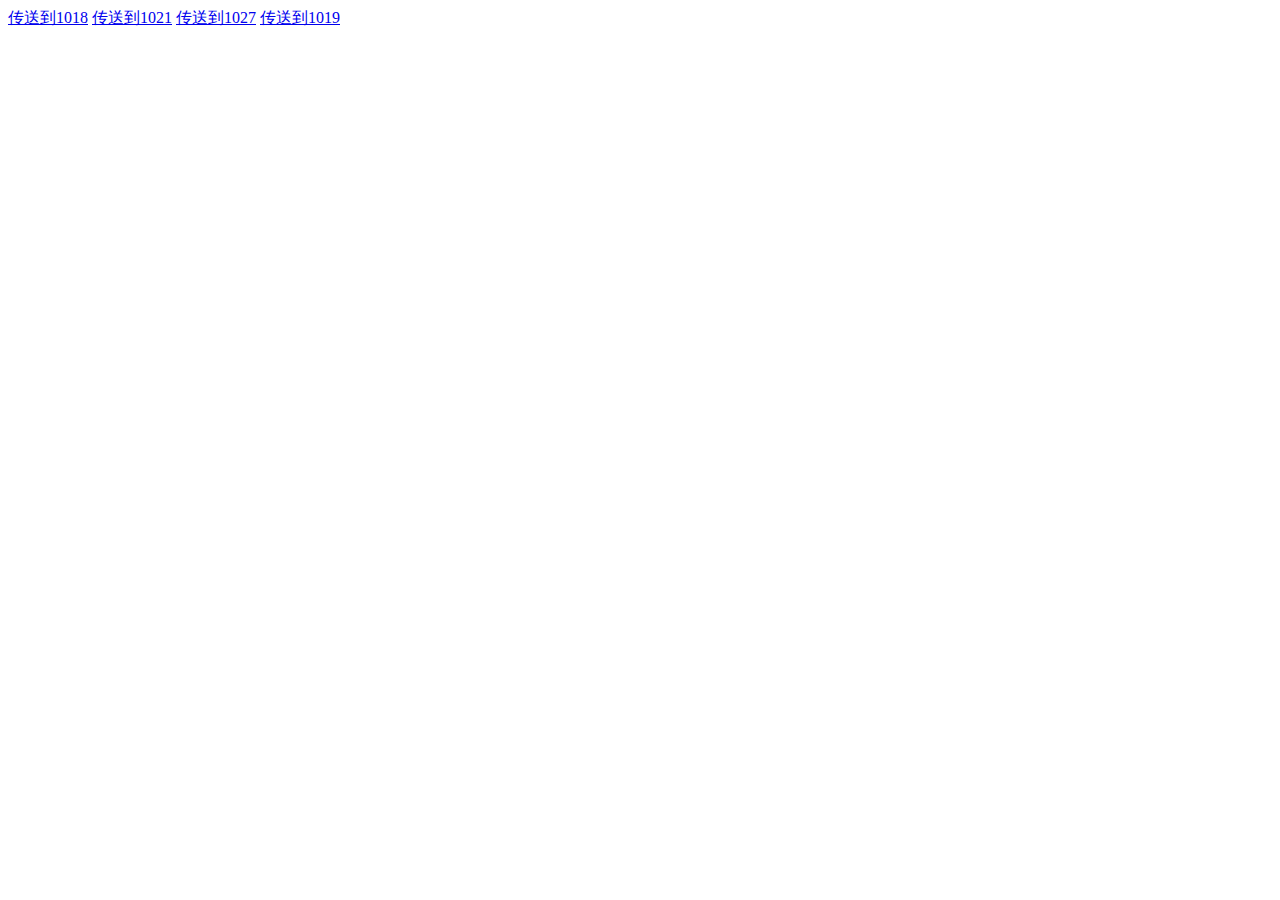
<file: index.html>
<!DOCTYPE html>
<html lang="en">
<head>
    <meta charset="UTF-8">
    <meta name="viewport" content="width=device-width, initial-scale=1.0">
    <meta http-equiv="X-UA-Compatible" content="ie=edge">
    <title>Document</title>
</head>
<body>
    <a href="wdzy\D1018.html">传送到1018</a>
    <a href="wdzy\D1021.html">传送到1021</a>
    <a href="wdzy\amazon.html">传送到1027</a>
    <a href="wdzy\D1019.html">传送到1019</a>
</body>
</html>
</file>
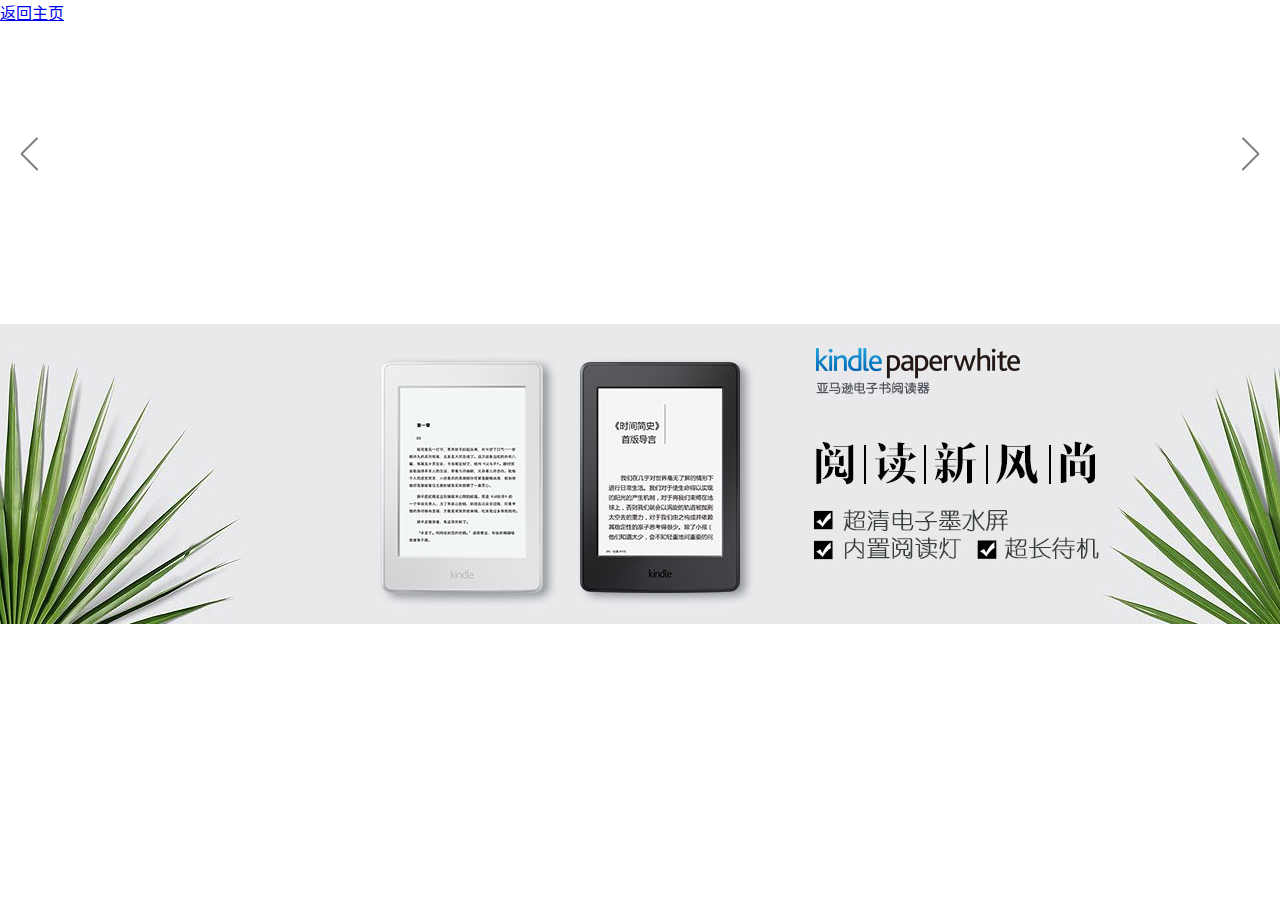
<file: wdzy/amazonp.html>
<!DOCTYPE html>
<html lang="zh-CN">
<head>
	<meta charset="UTF-8">
	<title>Document</title>
</head>
<link rel="stylesheet" type="text/css" href="style.css">
<body>
		<a href="../\index.html">返回主页</a>
	<div class="ShowContainer" id="ShowContainer">
		<!-- 图片区 -->
		<ul id="imgItems">
			<!--<li><a href=""></a></li> -->
		</ul>
		<!-- 文字区 -->
		<ul class="txtItems shorten" id="txtItems">
			<!-- <li title="[Kindle 电子书阅读器]阅读新风尚">
				<span>Kindle 电子书阅读器</span><span>阅读新风尚</span>
	 </li> -->
		</ul>
		<!-- 左箭头 -->
		<div class="arrow arrow-left" id="arrowPre"></div>
		<!-- 右箭头 -->
		<div class="arrow arrow-right" id="arrowNext"></div>
	</div>

	<div id="images"> 
		<a href="#" class="displayIg"><img src="images/01.jpg" alt=""></a>
		<a href="#"class="hiddenImg"><img src="images/02.jpg" alt=""></a>
        <a href="#"class="hiddenImg"><img src="images/03.jpg" alt=""></a>
		<a href="#"class="hiddenImg"><img src="images/04.jpg" alt=""></a>
		<a href="#"class="hiddenImg"><img src="images/05.jpg" alt=""></a>
		<a href="#"class="hiddenImg"><img src="images/06.jpg" alt=""></a>
		<a href="#"class="hiddenImg"><img src="images/07.jpg" alt=""></a>
		<a href="#"class="hiddenImg"><img src="images/08.jpg" alt=""></a>
	</div>
	<p><button id="btnOjb"> 鼠标</button></p>
		<script src="js/jjk.js"></script>
</body>
</html>
</file>
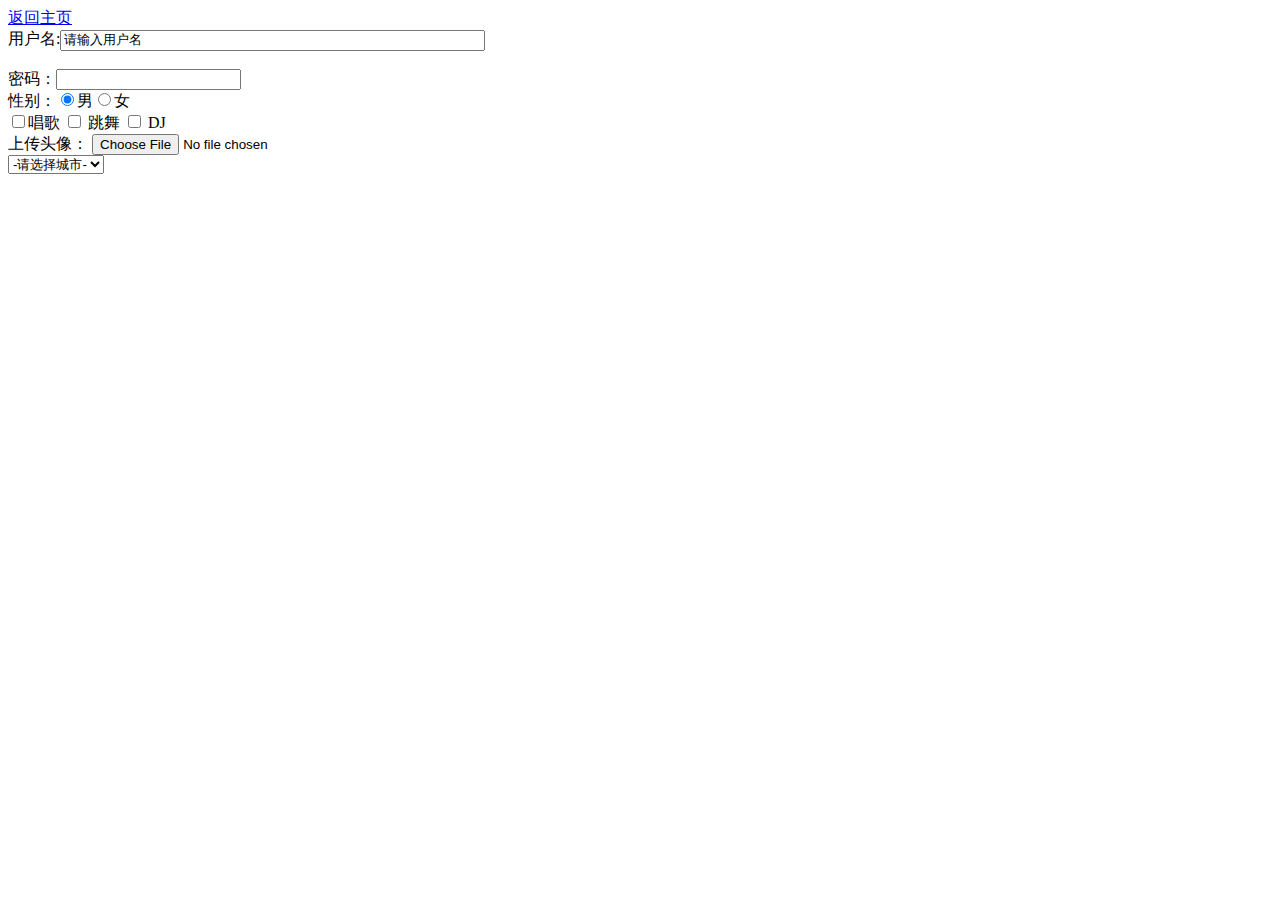
<file: wdzy/D1018.html>
<!DOCTYPE html>
<html lang="en">
<head>
    <meta charset="UTF-8">
    <meta name="viewport" content="width=device-width, initial-scale=1.0">
    <meta http-equiv="X-UA-Compatible" content="ie=edge">
    <title>Document</title>
</head>
<body>
    <a href="../\index.html">返回主页</a>
    <form action="" method="" name="myForm">
        用户名:<input type="text" name="username" value="请输入用户名" maxlength="4" size="50"  /><br/><br/>
          密码：<input type="password" name="mima" ><br>
          性别：<input type="radio" name="sex" checked="checked" >男<input type="radio" name="sex" >女<br>
          <input type="checkbox" name="vehicle" value="Bike">唱歌 
          <input type="checkbox" name="vehicle" value="Bike" > 跳舞
          <input type="checkbox" name="vehicle" value="Bike" > DJ <br>
       上传头像：   <input type="file" name="pic"><br>

       <select name="city">
        <option value="">-请选择城市-</option>
        <option value="bj">广西</option>
        <option value="sh">广东</option>
        <option value="gz">上海</option>
     </select>
    </form>
</body>
</html>
</file>
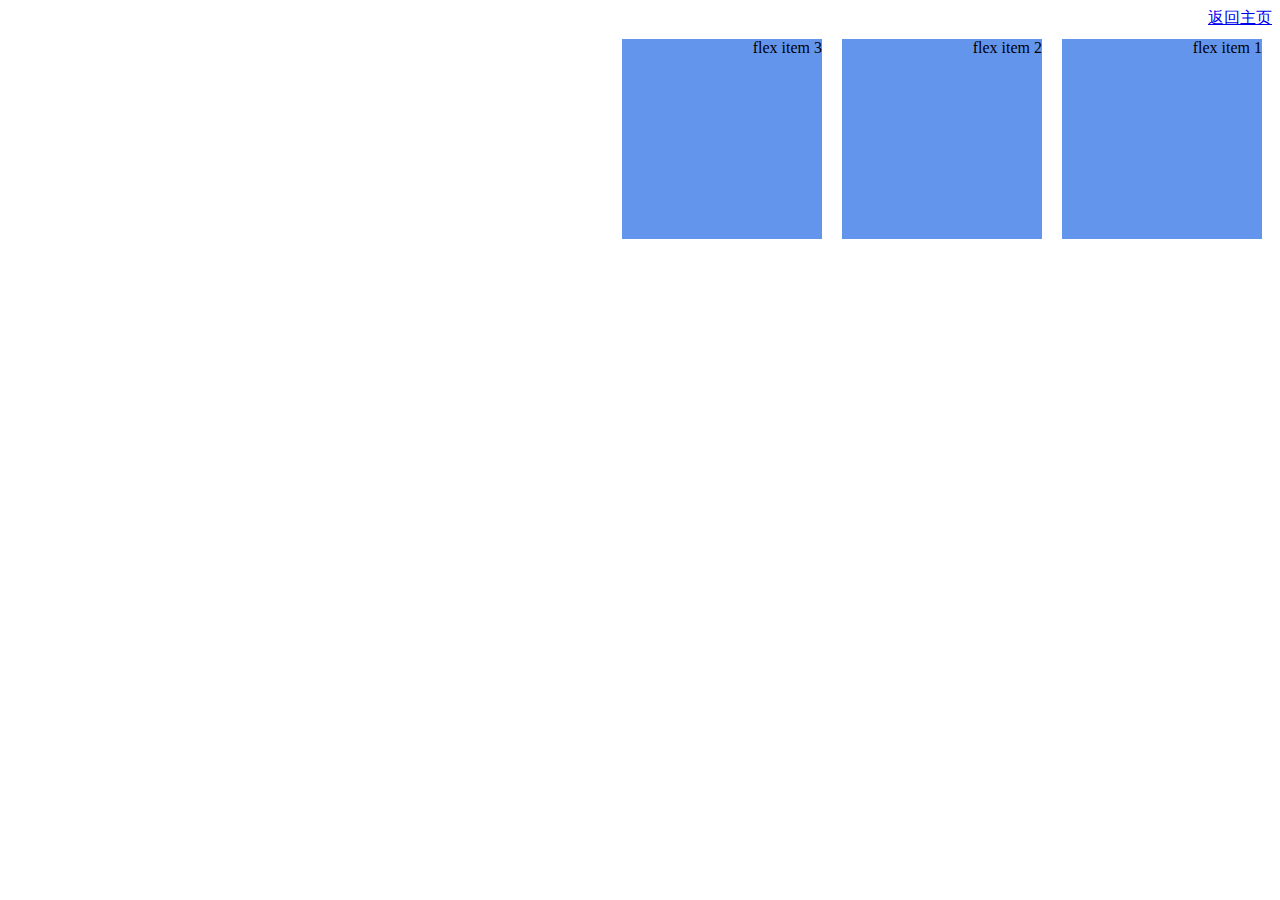
<file: wdzy/D1021.html>
<!DOCTYPE html>
<html lang="en">
<head>
    <meta charset="UTF-8">
    <meta name="viewport" content="width=device-width, initial-scale=1.0">
    <meta http-equiv="X-UA-Compatible" content="ie=edge">
    <title>Document</title>
    <style>
            body {
                direction: rtl;
            }
            
            /* .flex-container {
                display: -webkit-flex;
                display: flex;
                width: 100%px;
                height: 250px;
                background-color: lightgrey;
            } */
            
            .flex-item {
                background-color: cornflowerblue;
                width: 200px;
                height: 200px;
                margin: 10px;
                display: flex;
                float:right;
            }
            </style>
            </head>
            <body>
                    <a href="../\index.html">返回主页</a>
            
            <div class="flex-container">
              <div class="flex-item">flex item 1</div>
              <div class="flex-item">flex item 2</div>
              <div class="flex-item">flex item 3</div>  
            </div>
            
            </body>
</html>
</file>
<file: wdzy/style.css>
html, body, div, dl, dt, dd, ul, ol, li, h1, h2, h3, h4, h5, h6, pre, code, form, fieldset, legend, input, textarea, p, blockquote, th, td, em, button {
    margin: 0;
    padding: 0;
}
ul{
    list-style: none;
}
.ShowContainer {
	max-width: 1500px;
    min-width: 1000px;
    height: 300px;
    margin: auto; 
    position: relative;    
}

.arrow{
	position: absolute;  
	top: 110px; 	  
    width: 19px;
    height: 40px;
    cursor: pointer;   
    background-repeat: no-repeat;
    background-position: center;
    z-index:2;  
}


.arrow-left{
      left:20px;
      background-image: url("images/arrowL.png");  
}

.arrow-right{ 	 
	right:20px;	
    background-image: url("images/arrowR.png");   
}

.pic{ 
    position: absolute;
    top:0;
    left:0;
    transition: opacity 1s linear;   
    z-index: 2;

}
.opacity0{opacity:0;}
.opacity1{opacity:1;}

.txtItems{    
    position: absolute;
    z-index:2; 
    left:0;
    cursor: pointer;
    color: #fff;
    width: 100%;
    overflow: hidden;
    transition: height 0.25s linear;
}

.shorten{
    bottom: 0px;
    height: 5px;
}

.heighten{
    bottom: 0px;
    height: 50px;
}

.txtItems:hover{
   bottom: 0px;
   height: 50px;
}

.txtItemsLi{
    text-align: center;
    width: 11.45%; 
    padding: 0.5%;
    margin-right: 0.05%;
    background-color:#333; 
    opacity: 0.5;   
    float: left;   
   transition: opacity 0.25s linear;

}
.txtItemsLi:hover{
    background-color: #FF8C00;
    opacity: 1;

}

.currentTxt{
    background-color: #FF8C00;
    opacity: 1;
}


.txtItemsLi span{
    display: block;
    text-align: center;
    font-weight: bold;
    overflow: hidden;
}
#images{
    position: relative;
}
#images>a{
    transition: opacity 1s linear;
    display: block;
    position: absolute;
    top: 0;
    left: 0;
    
}
.displayImg{
    /* display:block; */
    opacity: 1;
}
.hiddenImg{
    /* display: none; */
    opacity: 0;
}
</file>
